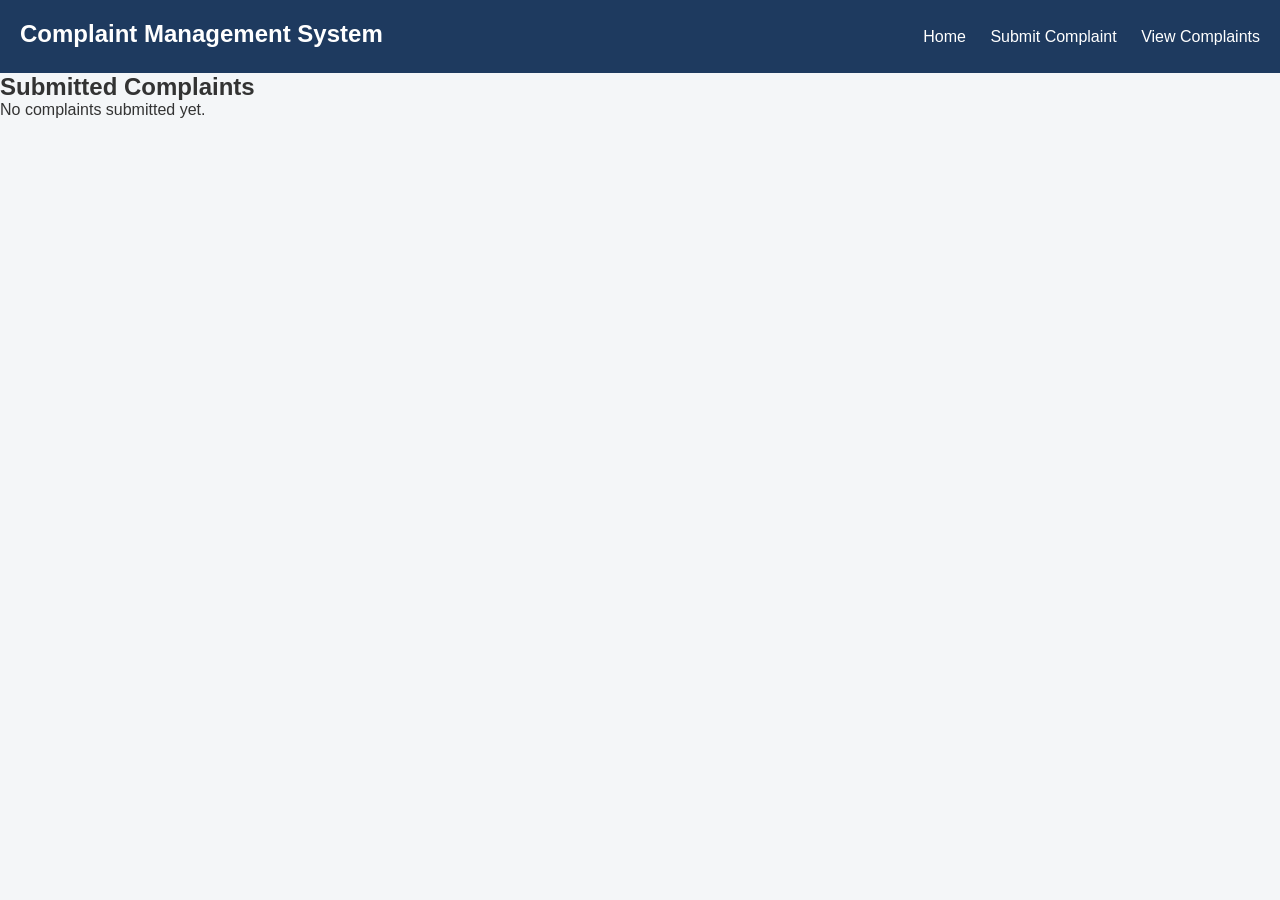
<file: complaints.html>
<!DOCTYPE html>
<html lang="en">

<head>
    <meta charset="UTF-8">

    <meta name="viewport"
          content="width=device-width, initial-scale=1.0">

    <title>View Complaints</title>

    <link rel="stylesheet" href="style.css">
</head>

<body>

<nav>

    <h2>Complaint Management System</h2>

    <div>
        <a href="index.html">Home</a>
        <a href="submit.html">Submit Complaint</a>
        <a href="complaints.html">View Complaints</a>
    </div>

</nav>


<section class="complaints-container">

    <h1>Submitted Complaints</h1>

    <div id="complaintList"></div>

</section>


<script>

function displayComplaints() {

    let complaints =
        JSON.parse(localStorage.getItem("complaints")) || [];

    let complaintList =
        document.getElementById("complaintList");

    complaintList.innerHTML = "";

    if (complaints.length === 0) {

        complaintList.innerHTML =
            "<p>No complaints submitted yet.</p>";

        return;
    }


    complaints.forEach(function(complaint, index) {

        let card = document.createElement("div");

        card.className = "complaint-card";

        card.innerHTML =

            "<h3>Complaint ID: " +
            complaint.id +
            "</h3>" +

            "<p><strong>Class:</strong> " +
            complaint.class +
            "</p>" +

            "<p><strong>Category:</strong> " +
            complaint.category +
            "</p>" +

            "<p><strong>Complaint:</strong> " +
            complaint.complaint +
            "</p>" +

            "<label><strong>Status:</strong></label>" +

            "<select onchange='updateStatus(" +
            index +
            ", this.value)'>" +

            "<option value='Pending' " +
            (complaint.status === "Pending" ? "selected" : "") +
            ">Pending</option>" +

            "<option value='In Progress' " +
            (complaint.status === "In Progress" ? "selected" : "") +
            ">In Progress</option>" +

            "<option value='Resolved' " +
            (complaint.status === "Resolved" ? "selected" : "") +
            ">Resolved</option>" +

            "</select>";

        complaintList.appendChild(card);

    });

}


function updateStatus(index, newStatus) {

    let complaints =
        JSON.parse(localStorage.getItem("complaints")) || [];

    complaints[index].status = newStatus;

    localStorage.setItem(
        "complaints",
        JSON.stringify(complaints)
    );

    alert("Complaint status updated successfully!");

}


displayComplaints();

</script>

</body>

</html>
</file>
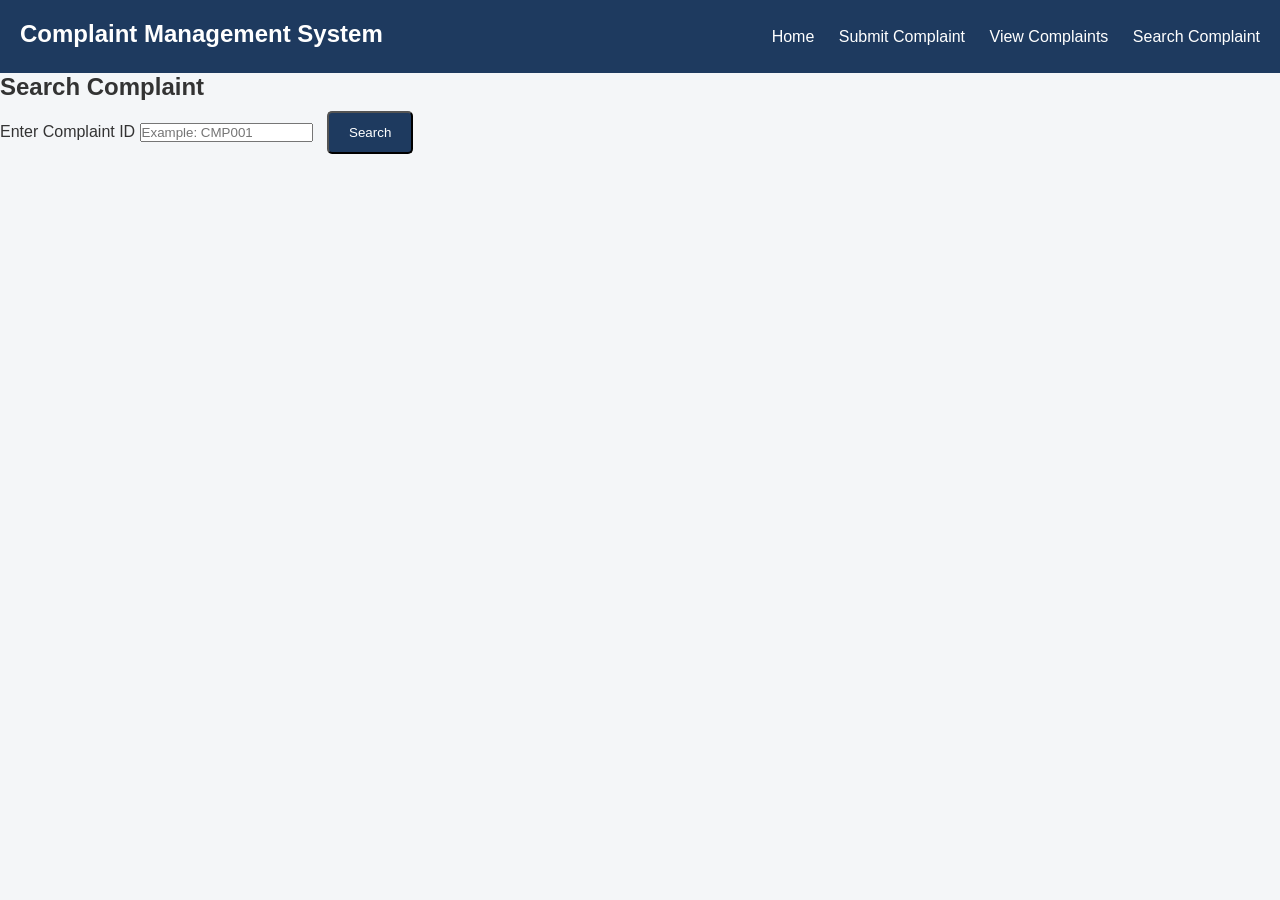
<file: search.html>
<!DOCTYPE html>
<html lang="en">

<head>
    <meta charset="UTF-8">
    <meta name="viewport" content="width=device-width, initial-scale=1.0">

    <title>Search Complaint</title>

    <link rel="stylesheet" href="style.css">
</head>

<body>

<nav>

    <h2>Complaint Management System</h2>

    <div>
        <a href="index.html">Home</a>
        <a href="submit.html">Submit Complaint</a>
        <a href="complaints.html">View Complaints</a>
        <a href="search.html">Search Complaint</a>
    </div>

</nav>


<section class="form-container">

    <h1>Search Complaint</h1>

    <form id="searchForm">

        <label for="complaintId">
            Enter Complaint ID
        </label>

        <input type="text"
               id="complaintId"
               placeholder="Example: CMP001"
               required>

        <button type="submit" class="btn">
            Search
        </button>

    </form>


    <div id="result"></div>

</section>


<script>

document.getElementById("searchForm").addEventListener("submit", function(event) {

    event.preventDefault();

    let searchId =
        document.getElementById("complaintId").value
        .trim()
        .toUpperCase();

    let complaints =
        JSON.parse(localStorage.getItem("complaints")) || [];

    let complaint =
        complaints.find(function(item) {

            return item.id.toUpperCase() === searchId;

        });


    let result =
        document.getElementById("result");


    if (complaint) {

        result.innerHTML =

            "<div class='complaint-card'>" +

            "<h3>Complaint Found</h3>" +

            "<p><strong>Complaint ID:</strong> " +
            complaint.id +
            "</p>" +

            "<p><strong>Class:</strong> " +
            complaint.class +
            "</p>" +

            "<p><strong>Category:</strong> " +
            complaint.category +
            "</p>" +

            "<p><strong>Complaint:</strong> " +
            complaint.complaint +
            "</p>" +

            "<p><strong>Status:</strong> " +
            complaint.status +
            "</p>" +

            "</div>";

    } else {

        result.innerHTML =
            "<p>❌ Complaint not found.</p>";

    }

});

</script>

</body>

</html>
</file>
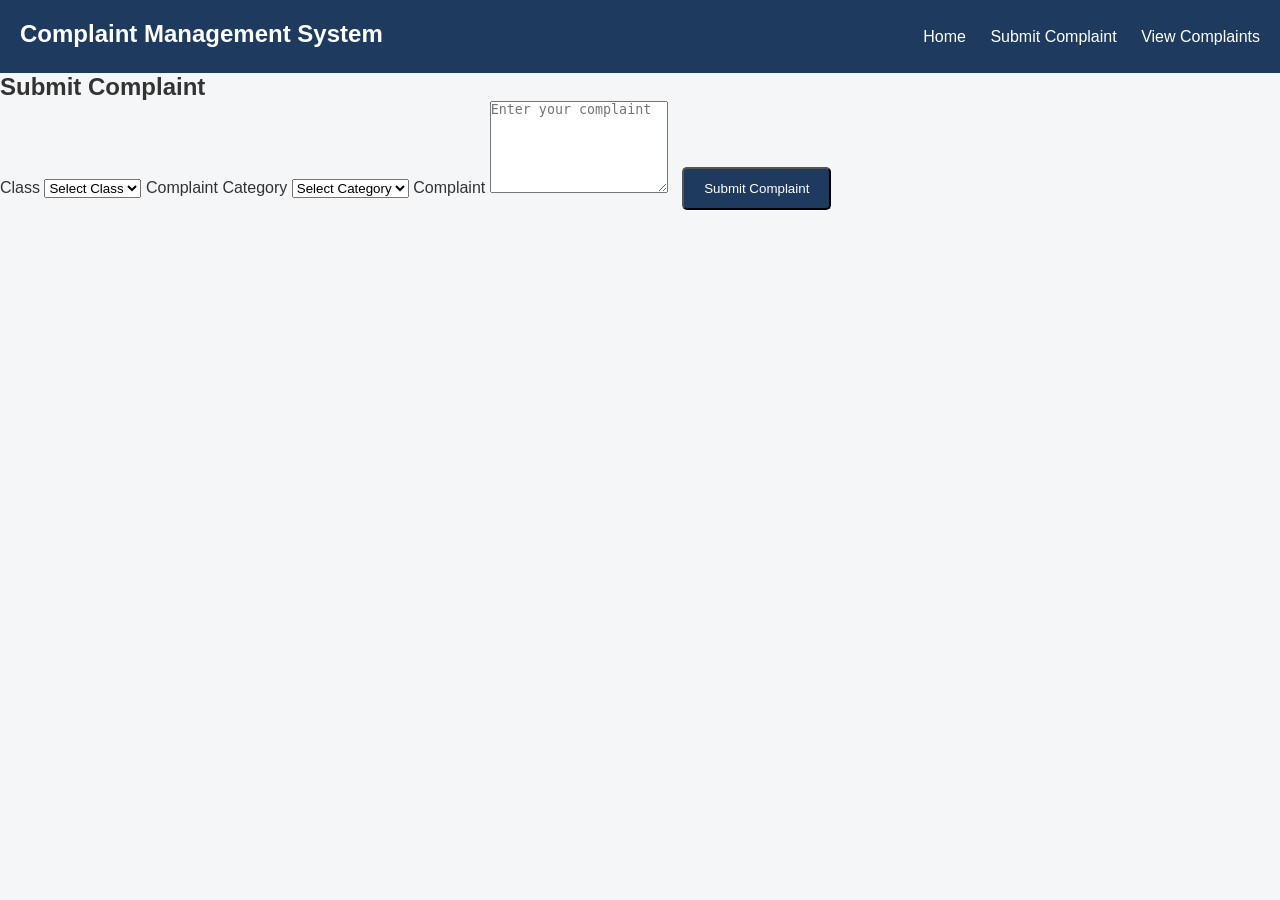
<file: submit.html>
<!DOCTYPE html>
<html lang="en">

<head>
    <meta charset="UTF-8">
    <meta name="viewport" content="width=device-width, initial-scale=1.0">
    <title>Submit Complaint</title>

    <link rel="stylesheet" href="style.css">
</head>

<body>

<nav>
    <h2>Complaint Management System</h2>

    <div>
        <a href="index.html">Home</a>
        <a href="submit.html">Submit Complaint</a>
        <a href="complaints.html">View Complaints</a>
    </div>
</nav>

<section class="form-container">

    <h1>Submit Complaint</h1>

    <form id="complaintForm">

        <label>Class</label>

        <select id="class" required>
            <option value="">Select Class</option>
            <option value="FY IT">FY IT</option>
            <option value="SY IT">SY IT</option>
            <option value="TY IT">TY IT</option>
            <option value="BE IT">BE IT</option>
        </select>

        <label>Complaint Category</label>

        <select id="category" required>
            <option value="">Select Category</option>
            <option value="Academic">Academic</option>
            <option value="Infrastructure">Infrastructure</option>
            <option value="Faculty">Faculty</option>
            <option value="Laboratory">Laboratory</option>
            <option value="Other">Other</option>
        </select>

        <label>Complaint</label>

        <textarea id="complaint"
                  rows="6"
                  placeholder="Enter your complaint"
                  required></textarea>

        <button type="submit" class="btn">
            Submit Complaint
        </button>

    </form>

    <div id="successMessage"></div>

</section>


<script>

document.getElementById("complaintForm").addEventListener("submit", function(event) {

    event.preventDefault();

    const studentClass = document.getElementById("class").value;
    const category = document.getElementById("category").value;
    const complaint = document.getElementById("complaint").value;

    
    let complaintNumber =
    parseInt(localStorage.getItem("complaintNumber")) || 0;

complaintNumber++;

localStorage.setItem("complaintNumber", complaintNumber);

const complaintId =
    "CMP" + String(complaintNumber).padStart(3, "0");

    const complaintData = {
        id: complaintId,
        class: studentClass,
        category: category,
        complaint: complaint,
        status: "Pending"
    };

    let complaints =
        JSON.parse(localStorage.getItem("complaints")) || [];

    complaints.push(complaintData);

    localStorage.setItem(
        "complaints",
        JSON.stringify(complaints)
    );

    document.getElementById("successMessage").innerHTML =
        "<h3>Complaint Submitted Successfully!</h3>" +
        "<p>Complaint ID:</p>" +
        "<strong>" + complaintId + "</strong>";

    document.getElementById("complaintForm").reset();

});

</script>

</body>
</html>
</file>
<file: style.css>
* {
    margin: 0;
    padding: 0;
    box-sizing: border-box;
}

body {
    font-family: Arial, sans-serif;
    background-color: #f4f6f8;
    color: #333;
}


/* Navigation Bar */

nav {
    background-color: #1e3a5f;
    color: white;
    padding: 20px;
    display: flex;
    justify-content: space-between;
    align-items: center;
    flex-wrap: wrap;
}

nav h2 {
    margin-bottom: 5px;
}

nav a {
    color: white;
    text-decoration: none;
    margin-left: 20px;
}

nav a:hover {
    text-decoration: underline;
}


/* Home Section */

.hero {
    background-color: white;
    text-align: center;
    padding: 90px 20px;
}

.hero h1 {
    color: #1e3a5f;
    font-size: 40px;
    margin-bottom: 20px;
}

.hero p {
    font-size: 20px;
    margin-bottom: 30px;
}


/* Buttons */

.buttons {
    margin-top: 20px;
}

.btn {
    display: inline-block;
    background-color: #1e3a5f;
    color: white;
    text-decoration: none;
    padding: 12px 20px;
    margin: 10px;
    border-radius: 5px;
}

.btn:hover {
    background-color: #162d49;
}


/* Feature Cards */

.features {
    display: flex;
    justify-content: center;
    gap: 25px;
    padding: 50px 20px;
    flex-wrap: wrap;
}

.card {
    background-color: white;
    width: 250px;
    padding: 30px;
    text-align: center;
    border-radius: 10px;
    box-shadow: 0 3px 10px rgba(0, 0, 0, 0.1);
}

.card h3 {
    color: #1e3a5f;
    margin-bottom: 15px;
}

.card p {
    line-height: 1.5;
}


/* Footer */

footer {
    background-color: #1e3a5f;
    color: white;
    text-align: center;
    padding: 20px;
    margin-top: 30px;
}


/* Mobile Screen */

@media (max-width: 700px) {

    nav {
        flex-direction: column;
        text-align: center;
    }

    nav a {
        display: inline-block;
        margin: 10px 5px;
    }

    .hero h1 {
        font-size: 30px;
    }

    .hero p {
        font-size: 17px;
    }

}
</file>
